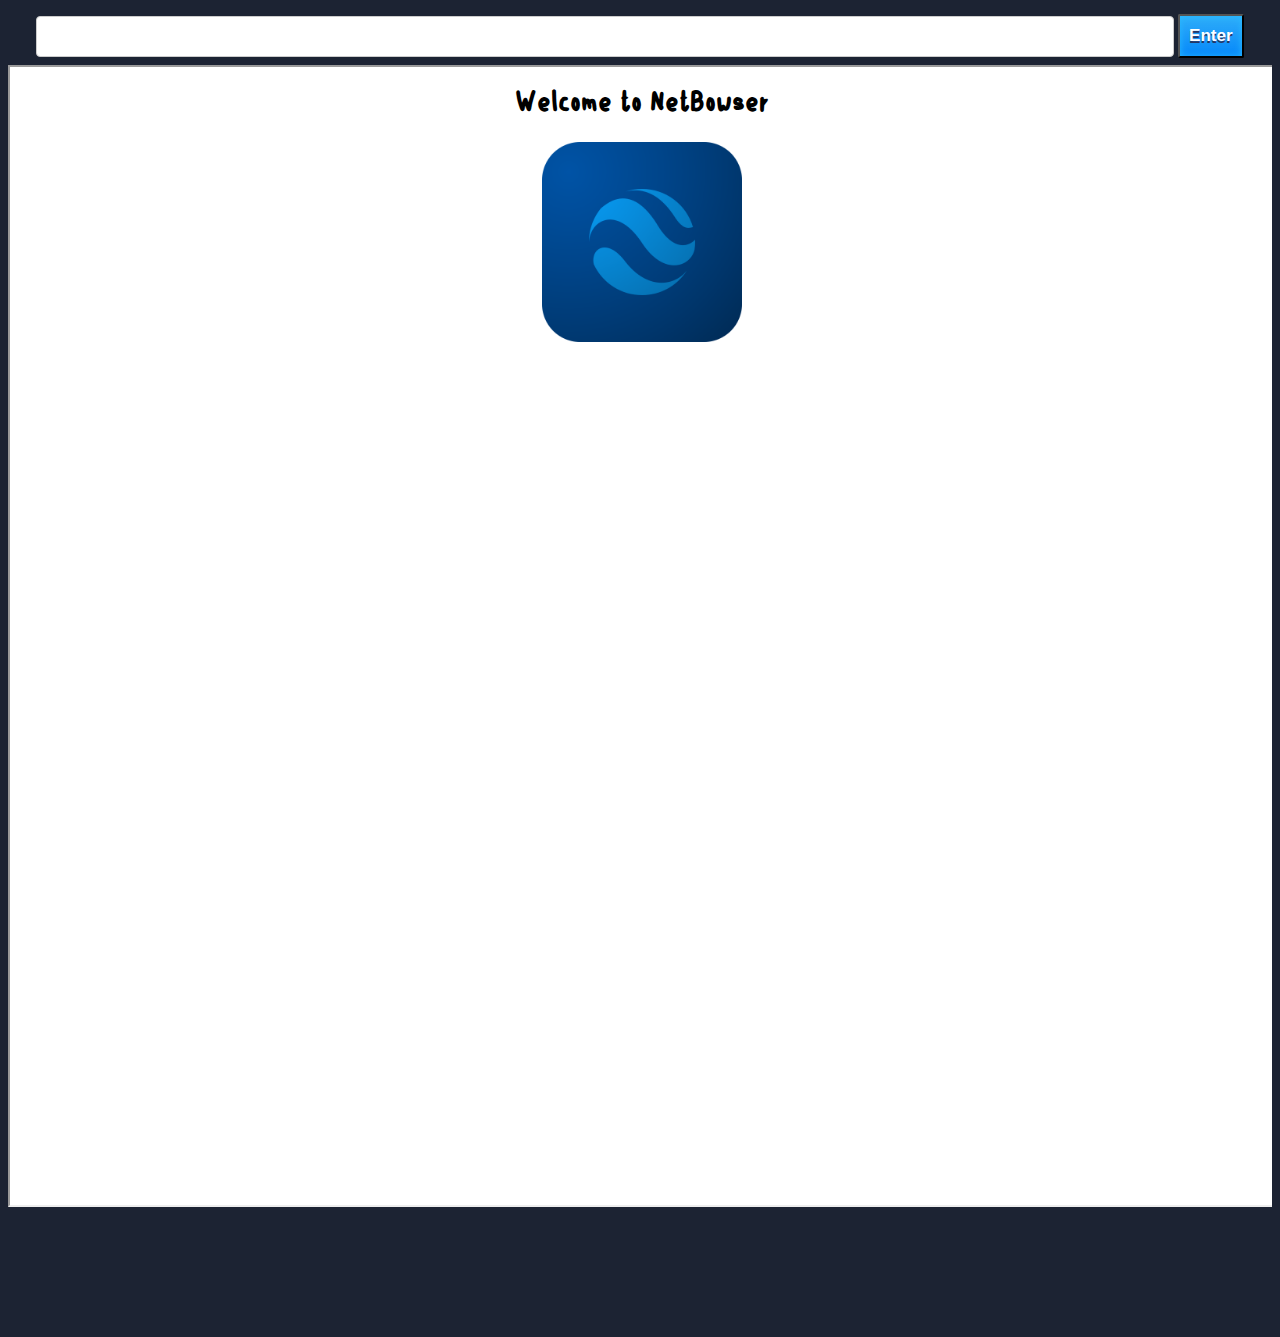
<file: index.html>
<!DOCTYPE html>
<html>

<head>
  <meta charset="utf-8">
  <meta name="viewport" content="width=device-width">
  <title></title>
  <link href="style.css" rel="stylesheet" type="text/css" />
</head>

<body bgcolor="#1c2333">
  <div class="search" >
    <center>
    <input type='text' id="click">&nbsp<button class="myButton" onclick="load()">Enter</button>
  
  </div>
  <div class="container">
    
  <iframe class="responsive-iframe" src="/resources/New.html" id="my-iframe"></iframe>

</div>

  
  <script src="script.js"></script>
</body>

</html>
</file>
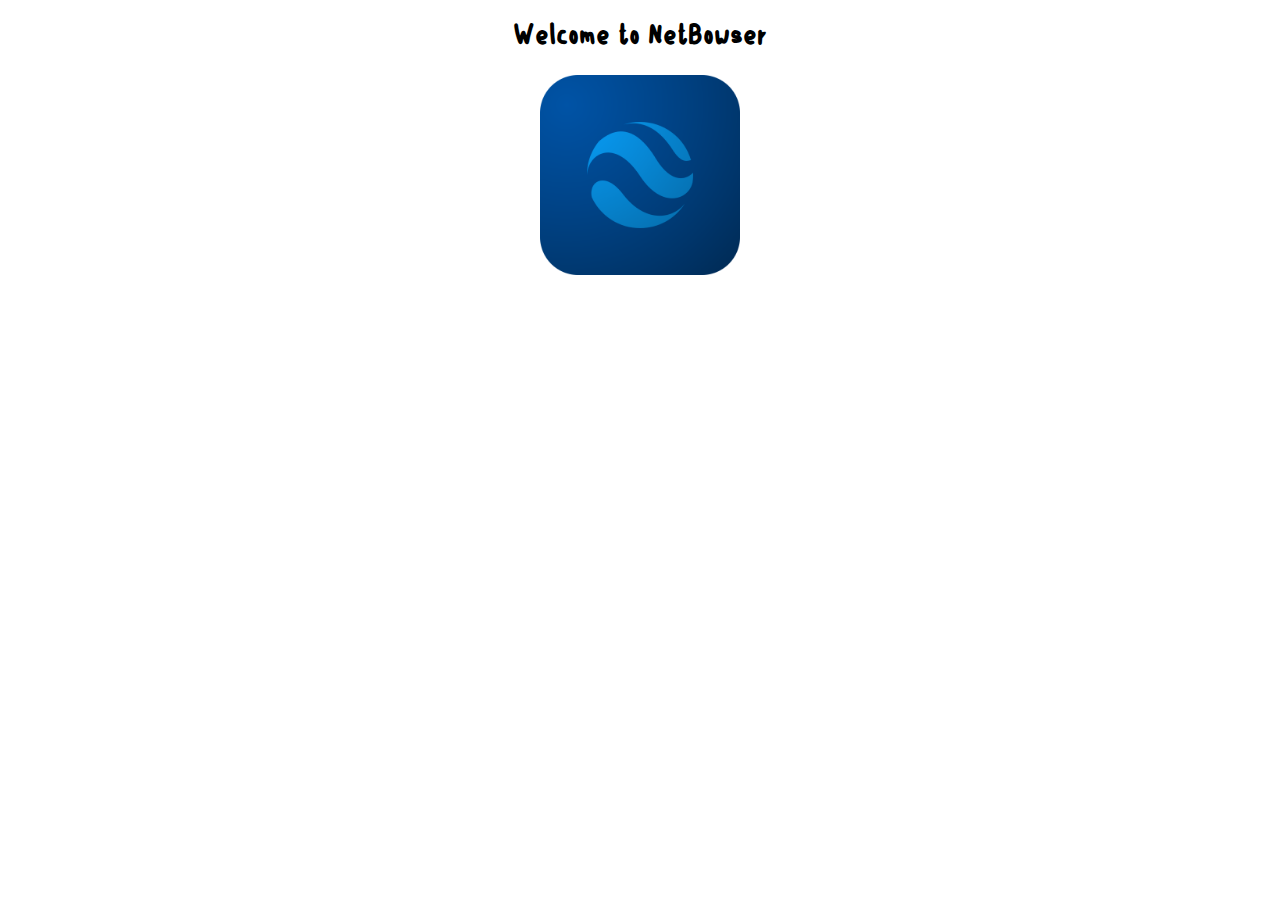
<file: resources/New.html>
<!DOCTYPE html>
<html lang="en">
<head>
  <meta charset="UTF-8">
  <meta http-equiv="X-UA-Compatible" content="IE=edge">
  <meta name="viewport" content="width=device-width, initial-scale=1.0"><link href="new.css" rel="stylesheet" type="text/css" />
  <title>NetBowser://New</title>
</head>
<body bgcolor=white>
  <center>
    <h1>Welcome to NetBowser</h1>
    <img src="NetLogo.png" height="200"></img>
    
  </center>
</body>
</html>
</file>
<file: style.css>
@font-face {
  font-family: "IndianaCyprus";
  src: url(resources/IndianaCyprus.ttf) format("truetype");
}
h1 { font-family: "IndianaCyprus", sans-serif }

body{
  overflow: hidden;
}

input[type=text], select {
  width: 90%;
  padding: 12px 20px;
  margin: 8px 0;
  display: inline-block;
  border: 1px solid #ccc;
  border-radius: 4px;
  box-sizing: border-box;
}
.search {
  width:100;
  background-color:#1c2333;
  
}
.container {
  position: relative;
  overflow: hidden;
  width: 100%;
  padding-top: 100%; /* 16:9 Aspect Ratio (divide 9 by 16 = 0.5625) */
}

/* Then style the iframe to fit in the container div with full height and width */
.responsive-iframe {
  position: absolute;
  top: 0;
  left: 0;
  bottom: 0;
  right: 0;
  width: 100%;
  height: 90%;
}

.myButton {
	box-shadow:inset 0px 1px 7px 0px #29bbff;
	background:linear-gradient(to bottom, #2dabf9 5%, #0688fa 100%);
	background-color:#2dabf9;
	border-radius:2px;
	display:inline-block;
	cursor:pointer;
	color:#ffffff;
	font-family:Arial;
	font-size:17px;
	font-weight:bold;
	padding:10px 9px;
	text-decoration:none;
	text-shadow:0px 2px 0px #263666;
}
.myButton:hover {
	background:linear-gradient(to bottom, #0688fa 5%, #2dabf9 100%);
	background-color:#0688fa;
}
.myButton:active {
	position:relative;
	top:1px;
}
</file>
<file: resources/new.css>
@font-face {
  font-family: "IndianaCyprus";
  src: url(IndianaCyprus.ttf) format("truetype");
}
@font-face {
  font-family: "OddlyCalmingFont";
  src: url(Run.ttf) format("truetype");
}
h1 { font-family: "IndianaCyprus", sans-serif }

body{
  overflow: hidden;
}
h2,h4{
  font-family:"OddlyCalmingFont", sans-serif;
   letter-spacing: 2px;
}
</file>
